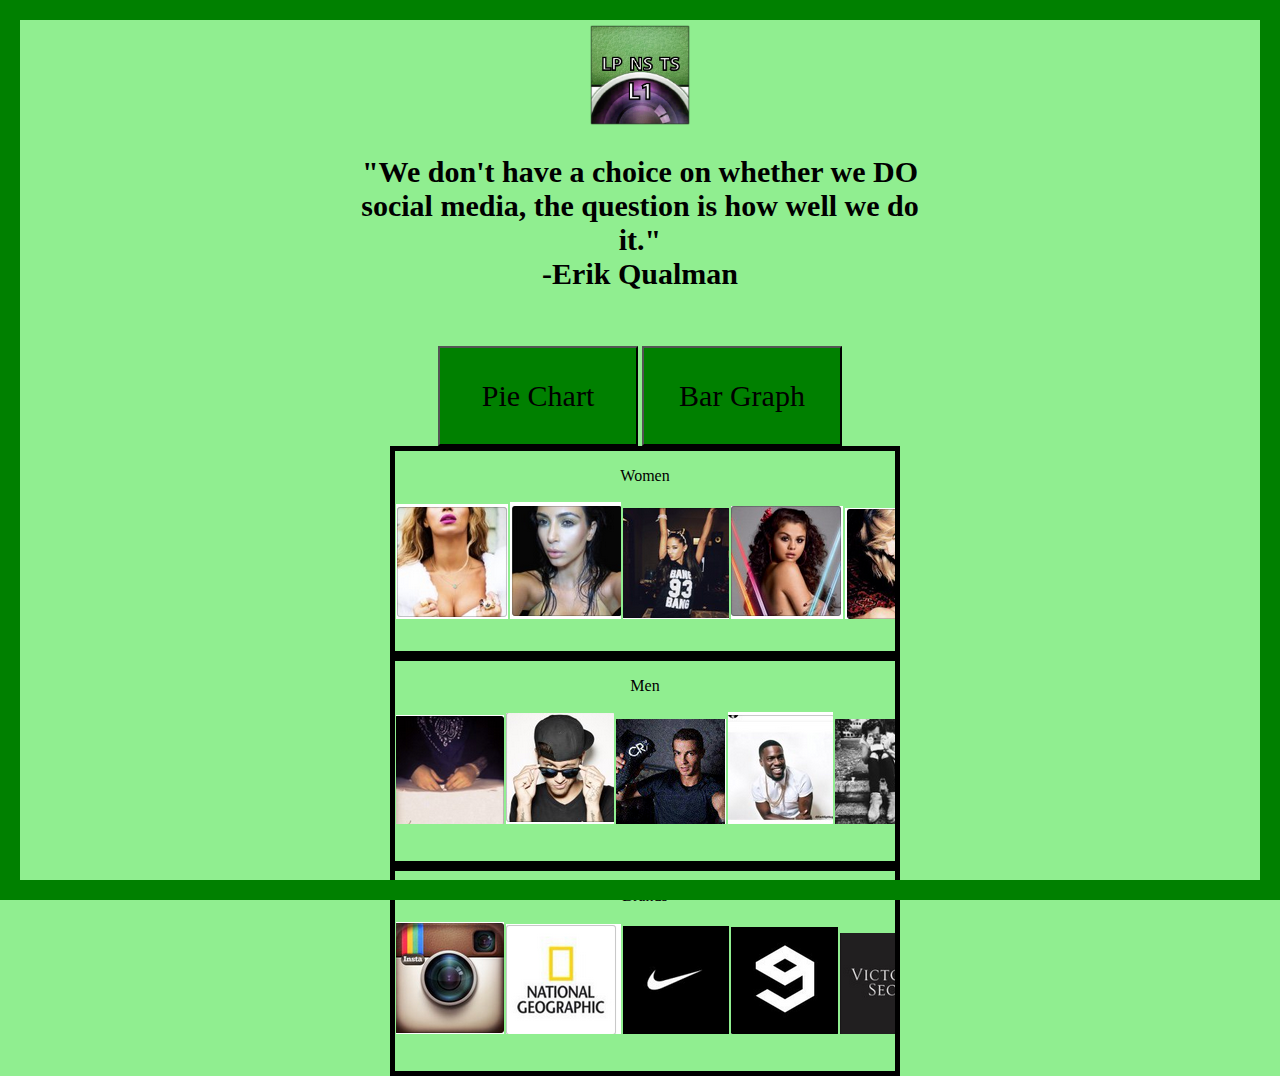
<file: Testapp/index.html>
<html >
<head>
   
<link rel="stylesheet" type="text/css" href="L1.css">
</head>
<body>

<div class = "logo">
 <h1>   <img border="0" alt="logo" src="logo.png" width="100" height="100">  </h1> 
</div>
<div class = "quote">
<p class="two"> "We don't have a choice on whether we DO social media, the question is how well we do it."<br> -Erik Qualman</p>
</div>

<button class="button" onclick="location.href='pieChart.html'">
     Pie Chart</button>
<button  class="button" onclick="location.href='barGraph.html'">
     Bar Graph</button>


<div class="centeredpage">
	<div style=" align:center; border:5px solid black;width:500px;height:200px;overflow-x:scroll; overflow-y:hidden;">
   		<div float: right>
     		<table>
     			<tr>
     				<p align= "center">Women</p>
				</tr>
     			<nav class="femaleicons"></nav>
      		</table>
    	</div>
     </div>
	 <div style="border:5px solid black;width:500px;height:200px;overflow-x:scroll;">
   		<div float: right>
     		<table>
     			<tr>
    				<p align= "center">Men</p>
				</tr>
				<nav class="maleicons"></nav>
				
				
			</table>
		</div>
     </div>
   	 <div style="border:5px solid black;width:500px;height:200px;overflow-x:scroll;">
   		<div float: right>
     		<table>
     			<tr>
     				<p align= "center">Brands</p>
				</tr>
     			<nav class="brandicons"></nav>
     		</table>
		</div>
	</div>
</div>
    
<script src="brandlist.js"></script>
<script src="malelist.js"></script>
<script src="femalelist.js"></script>
    

</body> 
</html>
</file>
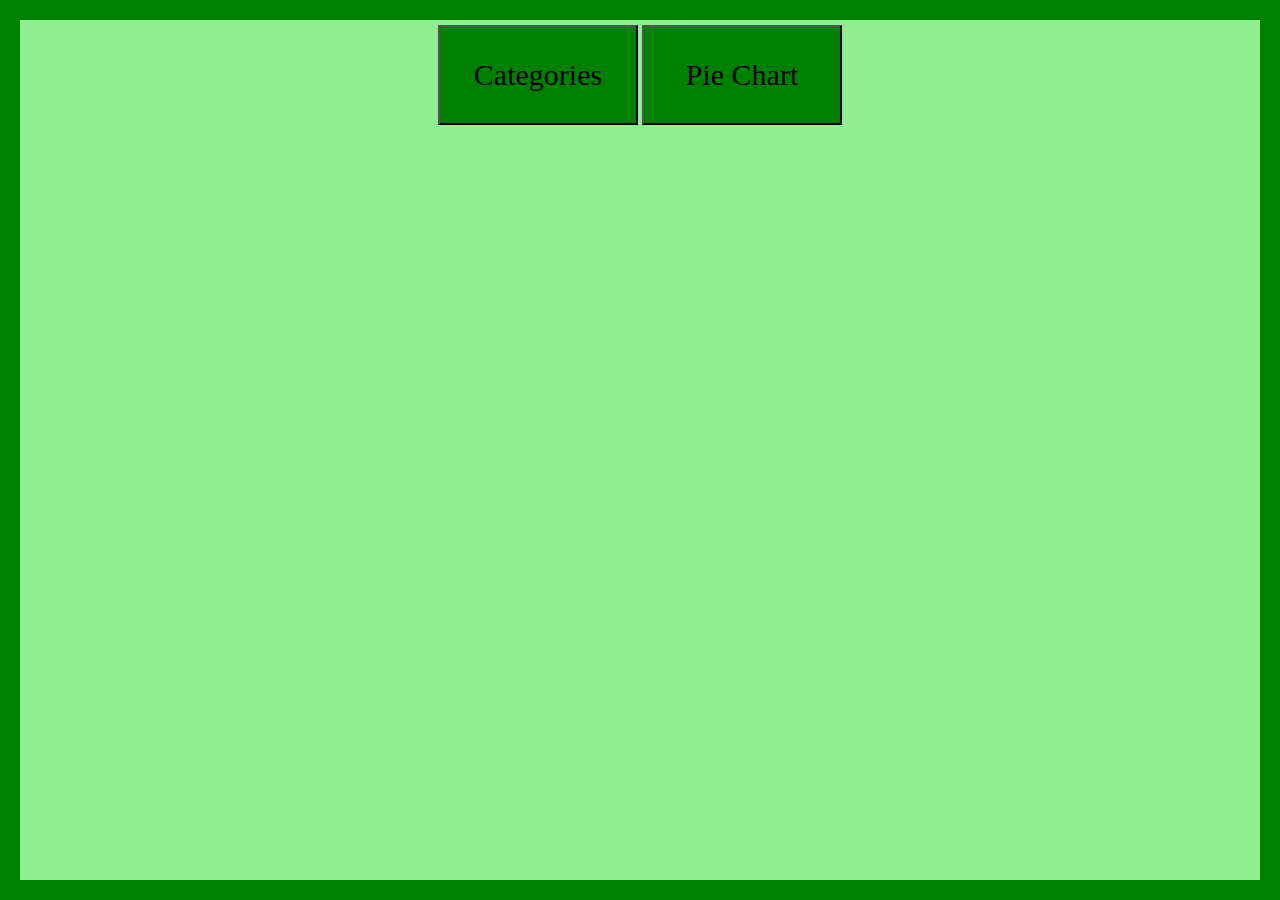
<file: Testapp/barGraph.html>
<html>
  <head>
   <link rel="stylesheet" type="text/css" href="L1.css">
    <script type="text/javascript" src="https://www.google.com/jsapi"></script>
    <script type="text/javascript">
      google.load("visualization", "1.1", {packages:["bar"]});
      google.setOnLoadCallback(drawChart);
      function drawChart() {
        var data = google.visualization.arrayToDataTable([
          ['Account Name', 'followers'],
          ['instagram', 54388346],
          ['beyonce', 26582275],
          ['kimkardashian', 26569449],
          ['arianagrande', 25429659],
	      ['selenagomez' , 23601446],
	      ['justinbieber', 22950978],
	      ['taylorswift', 22075191],
	      ['kendalljenner', 19553968],
          ['kyliejenner', 17950252],
          ['khloekardashian', 17868560],
          ['mileycyrus', 16097514],
	      ['nickiminaj' , 16048241],
	      ['neymarjr', 15539821],
	      ['badgalriri', 15294894],
          ['katyperry', 14911479],
          ['kourtneykardash', 14526644],
          ['natgeo', 12547895],
	      ['cristiano' , 12492241],
	      ['nike', 12263611],
	      ['kevinhart4real', 11641645],
	      ['ddlovato', 11480745],
          ['jlo', 11451491],
          ['9gag', 10865267],
          ['victoriassecret',10603140],
	      ['harrystyles' , 10460611]
        ]);

        var options = {
          chart: {
            title: 'Top 25 Followed Instagram Users',
            subtitle: 'Followers:',
          },
          bars: 'horizontal' // Required for Material Bar Charts.
        };

        var chart = new google.charts.Bar(document.getElementById('barchart_material'));

        chart.draw(data, options);
      }
      
    </script>
  </head>
  <body>
      <button  class="button" onclick="location.href='index.html'">
          Categories</button>
      <button class="button" onclick="location.href='pieChart.html'">
          Pie Chart</button>
    <div class="iframe" id="barchart_material" style="width: 600px; height: 600px;"></div>
    
  </body>
</html>
</file>
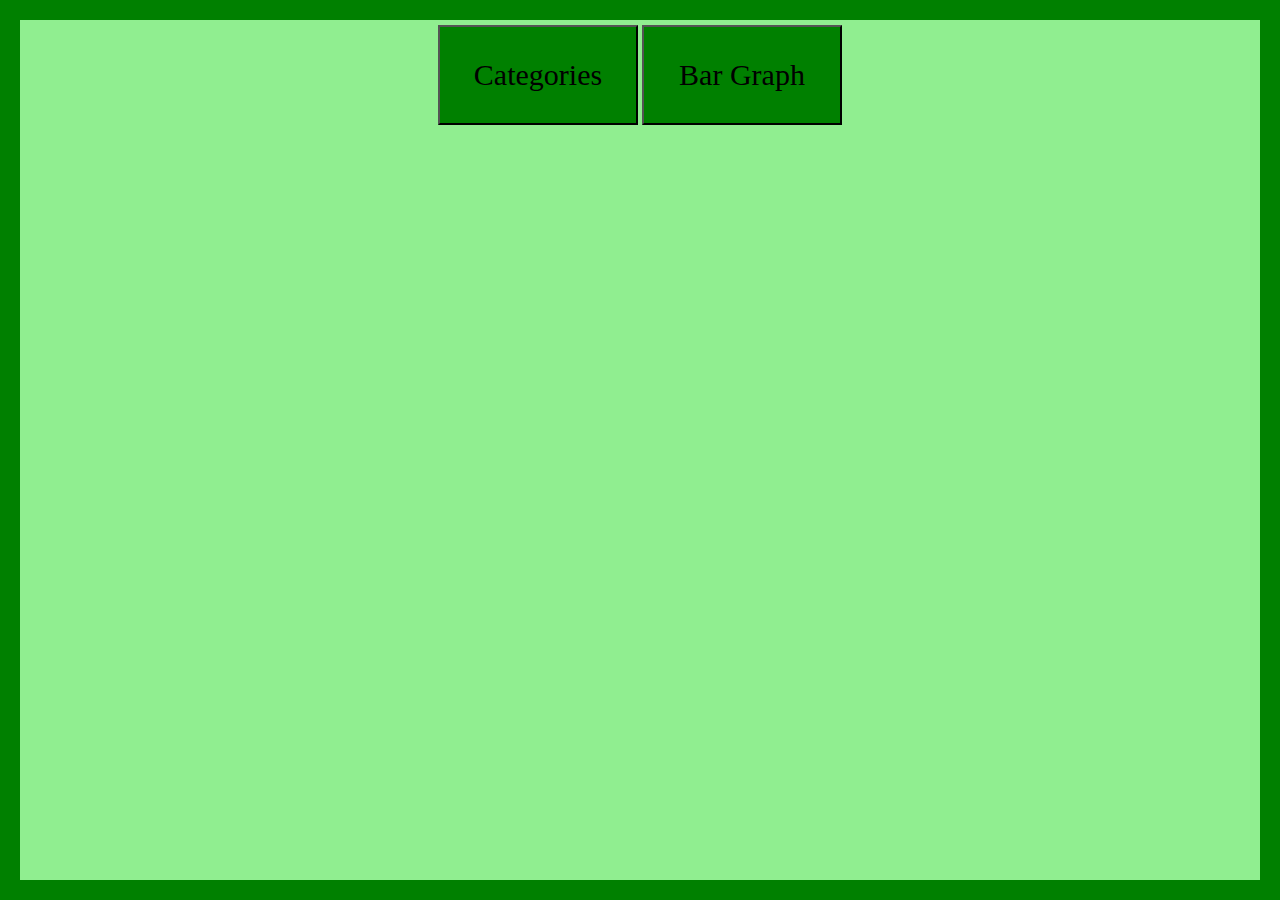
<file: Testapp/pieChart.html>
<html>
  <head>
  <link rel="stylesheet" type="text/css" href="L1.css">
    <!--Load the AJAX API-->
    <script type="text/javascript" src="https://www.google.com/jsapi"></script>
    <script type="text/javascript">

      // Load the Visualization API and the piechart package.
      google.load('visualization', '1.0', {'packages':['corechart']});

      // Set a callback to run when the Google Visualization API is loaded.
      google.setOnLoadCallback(drawChart);

      // Callback that creates and populates a data table,
      // instantiates the pie chart, passes in the data and
      // draws it.
      function drawChart() {

        // Create the data table.
        var data = new google.visualization.DataTable();
        data.addColumn('string', 'Men, Women, or Brand');
        data.addColumn('number', 'Number of users in the top 25');
        data.addRows([
          ['Women', 15],
          ['Men', 5],
          ['Brands/Companies', 5]
          
        ]);

        // Set chart options
        var options = {
  		'legend':'left',
  		'title':'Top 25 most followed users on Instagram',
  		'is3D':true,
  		'width':600,
 		 'height':600
			}
        // Instantiate and draw our chart, passing in some options.
        var chart = new google.visualization.PieChart(document.getElementById('chart_div'));
        chart.draw(data, options);
      }
    
  </script>
  </head>

  <body>
    <!--Div that will hold the pie chart-->
    <button  class="button" onclick="location.href='index.html'">
        Categories</button>
    <button  class="button" onclick="location.href='barGraph.html'">
        Bar Graph</button>
    
    <div class="iframe" id="chart_div"></div>
  </body>
</html>
</file>
<file: Testapp/L1.css>
body {
    margin: 0;
    padding: 0;
    text-align: center; /* !!! */
    background-color: lightgreen;
    font-family: "Times New Roman", Times, serif;
    
    
}

.centered {
    margin: 0 auto;
    text-align: center;
    width: 400px;
    font-family: "Times New Roman", Times, serif;
}
.logo {
 margin-top: 25px;
  margin-left:auto;
  margin-right:auto;
    text-align: center;
    width: 400px;
    font-family: "Times New Roman", Times, serif;
}

.quote {
 	margin: 0 auto;
    text-align: center;
    width: 600px;
    font-family: "Times New Roman", Times, serif;
	font-weight: bold;
	font-size: 30px;
	

}
.button {
    margin-top: 25px;
	text-align: center;
	width:200px;
	height:100px;
	font-family: "Times New Roman", Times, serif;
	background-color: green;
	font-size: 30px;
}
.centeredpage {
	 width: 500px;
  margin-left: auto ;
  margin-right: auto ;
    
}

/*------------------------------------*\
    BORDERS
\*------------------------------------*/

/* Create a series of empty pseudo-elements... */
html:before,html:after,body:before,body:after{
    content:"";
    background:green;
    position:fixed;
    display:block;
    z-index:5;
}

/* ...and position them! */
html:before{
    height:20px;
    left:0;
    right:0;
    top:0;
}
html:after{
    width:20px;
    top:0;
    right:0;
    bottom:0;
}
body:before{
    height:20px;
    right:0;
    bottom:0;
    left:0;
}
body:after{
    width:20px;
    top:0;
    bottom:0;
    left:0;
}
.iframe{
	background-color: lightgreen;
	margin: 0 auto;
	margin-top:30px;
    text-align: center;
    width: 400px;
    font-family: "Times New Roman", Times, serif;

}
</file>
